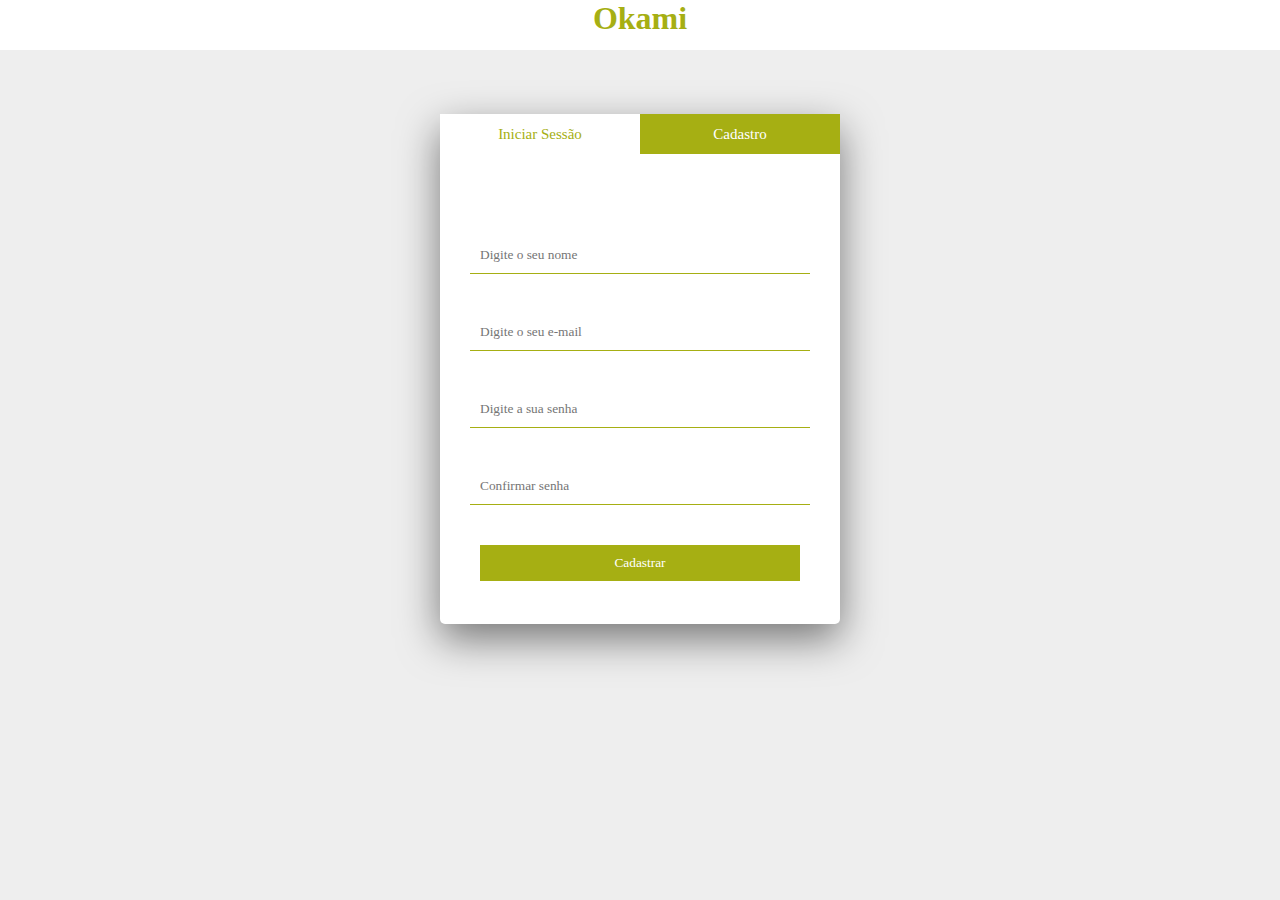
<file: cadastro.html>
<!DOCTYPE html>
<html>
<head>
	<meta charset="utf-8">
	<meta name="viewport" content="width=device-width, initial-scale=1">
	<title>Cadastro-Okami</title>
	<link rel="stylesheet" type="text/css" href="css/cadastro.css">
</head>
<body>
	<header id="header-logo">
		<div id="logo">
			<h1>Okami</h1>
		</div>		
	</header>	

	<section id="container-cadastro">
		<div id="option">
			<button class="op1"><a href="login.html">Iniciar Sessão</a></button>
			<button class="op2"><a href="cadastro.html">Cadastro</a></button>
		</div>	
		<div id="cadastro">
			<h2>Cadastre-se</h2>
			<form>
				<input type="text" name="" placeholder="Digite o seu nome">
				<input type="text" name="" placeholder="Digite o seu e-mail">
				<input type="password" name="" placeholder="Digite a sua senha">
				<input type="password" name="" placeholder="Confirmar senha">
				<input type="submit" name="" value="Cadastrar">
			</form>	
		</div>
		
	</section>
</body>
</html>
</file>
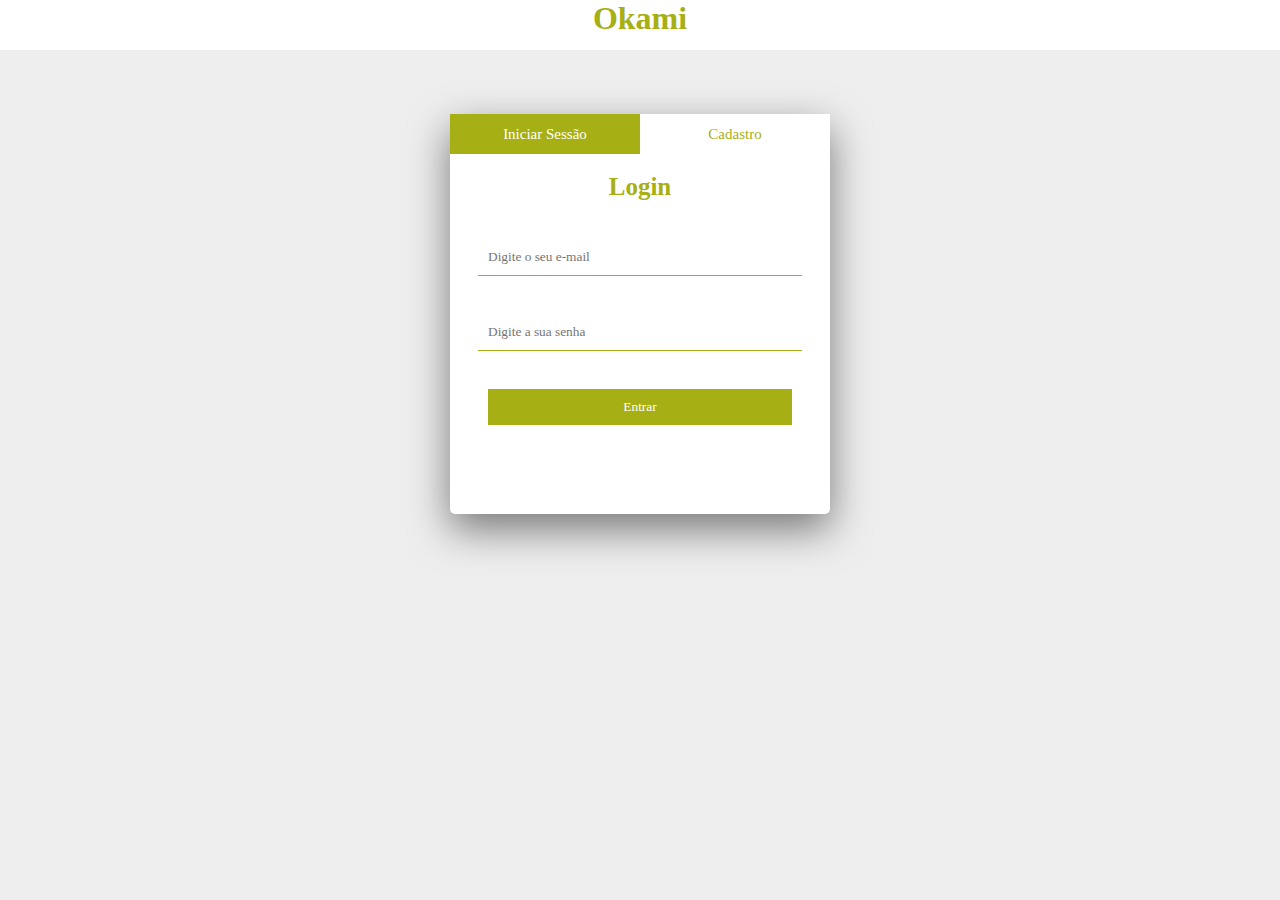
<file: login.html>
<!DOCTYPE html>
<html>
<head>
	<meta charset="utf-8">
	<meta name="viewport" content="width=device-width, initial-scale=1">
	<title>Login-Okami</title>
	<link rel="stylesheet" type="text/css" href="css/login.css">
</head>
<body>
	<header id="header-logo">
		<div id="logo">
			<h1>Okami</h1>
		</div>		
	</header>	

	<section id="container-login">
		<div id="option">
			<button class="op1"><a href="login.html">Iniciar Sessão</a></button>
			<button class="op2"><a href="cadastro.html">Cadastro</a></button>
		</div>	
		<div id="login">
			<h2>Login</h2>
			<form>
				<input type="text" name="" placeholder="Digite o seu e-mail">
				<input type="password" name="" placeholder="Digite a sua senha">
				<input type="submit" name="" value="Entrar">
				<u>Esqueceu a palavra-passe?</u>
			</form>		
		</div>
		
	</section>
</body>
</html>
</file>
<file: css/cadastro.css>
*{
	margin: 0;
	padding: 0;
	font-family: Quicksand;
}
body{
	background: #eeeeee;
}
a{
	text-decoration: none;
}
header{
	width: 100%;
	height: 50px;
	text-align: center;
	background: #FFF;
	color: #A6AF13;
}

#logo{
	width: 120px;
	height: 40px;
	margin: 0 auto;
}
#container-cadastro{
	width: 400px;
	height: 510px;
	margin:0 auto;
	background: #FFF;
	margin-top: 5%;
	border-radius: 5px;
	margin-bottom: 2%;
	box-shadow: 0 15px 40px rgba(0, 0, 0,.5);
}
#option {
	width: 400px;
	height: 40px;
	background: #fff;
	display: flex;
	margin-bottom: 15px;
}
#option button{
	width: 200px;
	height: 40px;
	text-align: center;
	border: none;
}
.op1 a {
	color: #A6AF13;
	font-size: 15px;
}
.op2 a{
	color:#FFF;
	font-size: 15px;
}
.op2{
	background: #A6AF13;
}
.op1{
	background: #FFF;
}

#cadastro h2{
	text-align: center;
	font-size: 25px;
	color: #fff;
}
#cadastro input[type="text"],input[type="password"]{
	border: none;
	display: block;
	padding: 10px;
	margin: 0 auto;
	width: 80%;
	margin-top: 10%;
	outline: none;
	border-bottom: 1px solid #A6AF13;

}
#cadastro input[type="text"]:focus,input[type="password"]:focus{
	border-bottom: 1px solid #262626;
}

#cadastro input[type="submit"]{
	border: none;
	padding: 10px;
	width: 80%;
	margin-top: 10%;
	cursor: pointer;
	margin-left: 10%;
	background: #A6AF13;
	margin-bottom: 7%;
	color: #FFF;
}
</file>
<file: css/login.css>
*{
	margin: 0;
	padding: 0;
	font-family: Quicksand;
}
body{
	background: #eeeeee;
}
a{
	text-decoration: none;
}
header{
	width: 100%;
	height: 50px;
	text-align: center;
	background: #FFF;
	color: #A6AF13;
}

#logo{
	width: 120px;
	height: 40px;
	margin: 0 auto;

}
#container-login{
	width: 380px;
	height: 400px;
	margin:0 auto;
	background: #FFF;
	margin-top: 5%;
	border-radius: 5px;
	box-shadow: 0 15px 40px rgba(0, 0, 0,.5);
}
#option {
	width: 380px;
	height: 40px;
	background: #fff;
	display: flex;
	margin-bottom: 15px;
	font-size: 18px;
}
#option button{
	width: 190px;
	height: 40px;
	text-align: center;
	border: none;
}
.op1{
	background: #A6AF13;
}
.op2{
	background: #FFF;
}
.op1 a{
	color:#FFF;
	font-size: 15px;
}
.op2 a {
	color: #A6AF13;
	font-size: 15px;
}

#login h2{
	text-align: center;
	font-size: 25px;
	color: #A6AF13;
	margin-top: 5%;
}
#login input[type="text"],input[type="password"]{
	border: none;
	display: block;
	padding: 10px;
	margin: 0 auto;
	width: 80%;
	margin-top: 10%;
	outline: none;
	border-bottom: 1px solid #A6AF13;
}
#login input[type="text"]:focus,input[type="password"]:focus{
	border-bottom: 1px solid #262626;
}

#login input[type="submit"]{
	border: none;
	padding: 10px;
	width: 80%;
	margin-top: 10%;
	cursor: pointer;
	margin-left: 10%;
	background: #A6AF13;
	margin-bottom: 7%;
	color: #FFF;
}
u{
	margin-left: 10%;
	cursor: pointer;
	color: #fff;
}
</file>
